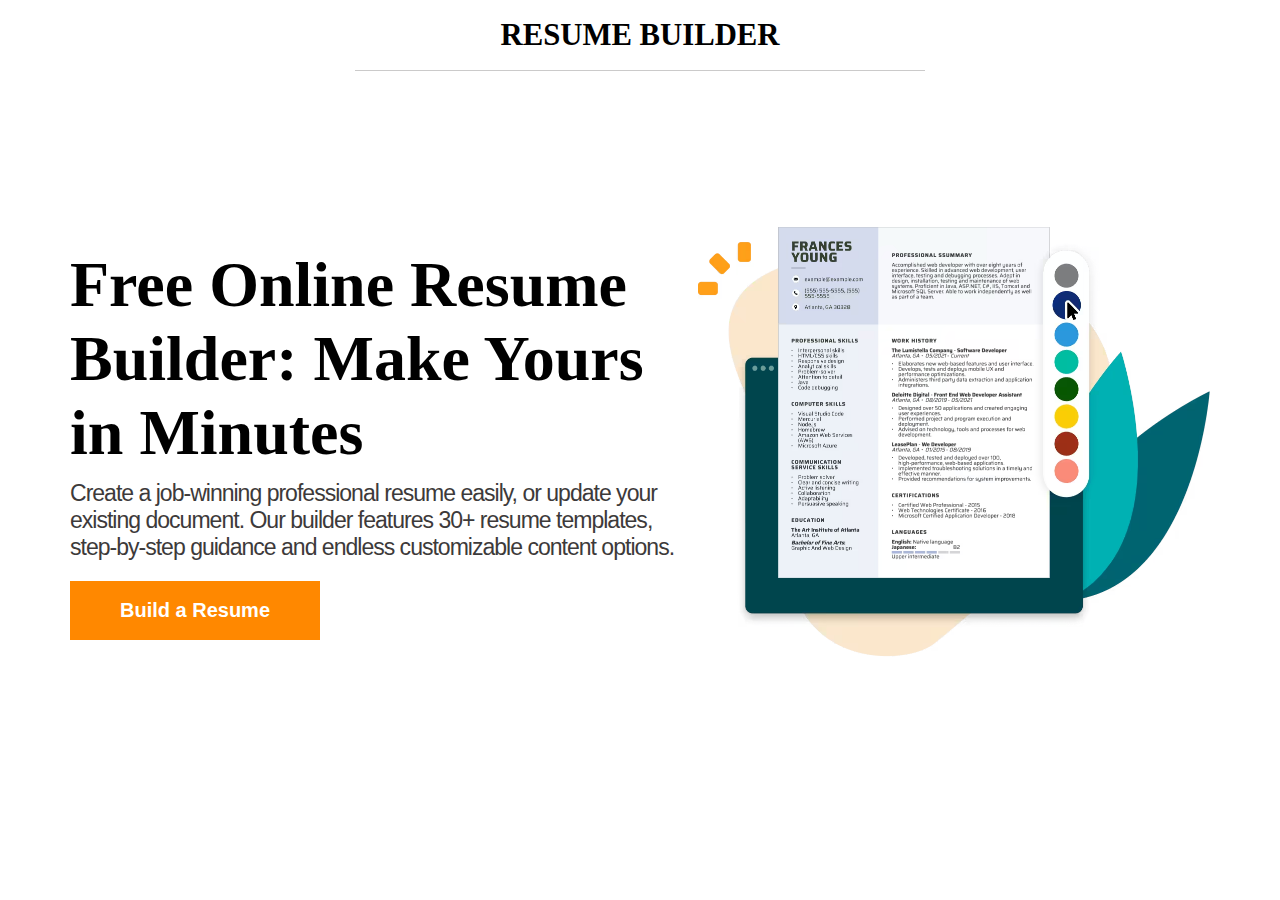
<file: index.html>
<!DOCTYPE html>
<html lang="en">

<head>
    <meta charset="UTF-8">
    <meta name="viewport" content="width=device-width, initial-scale=1.0">
    <title>Document</title>
    <link rel="stylesheet" href="style.css">
</head>

<body>

    <main>
        <div class="container">
            <!-- header  -->
            <header>
                <div class="logo">
                    <h2><a href="index.html">Resume Builder</a></h2>
                </div>
            </header>
            <div class="line">
                <div class="l"></div>
            </div>
            <!-- hero  -->
            <div class="hero">
                <div class="side1">
                    <h1>Free Online Resume Builder: Make Yours in Minutes</h1>
                    <p>Create a job-winning professional resume easily, or update your existing document. Our builder
                        features 30+ resume templates, step-by-step guidance and endless customizable content options.
                    </p>
                    <div class="btn">
                        <button><a href="resume-input.html">Build a Resume</a></button>
                    </div>
                </div>
                <div class="side2">
                    <img src="./images/free-online-resume.avif" alt="">
                </div>
            </div>
        </div>
    </main>




    <script src="main.js"></script>
</body>

</html>
</file>
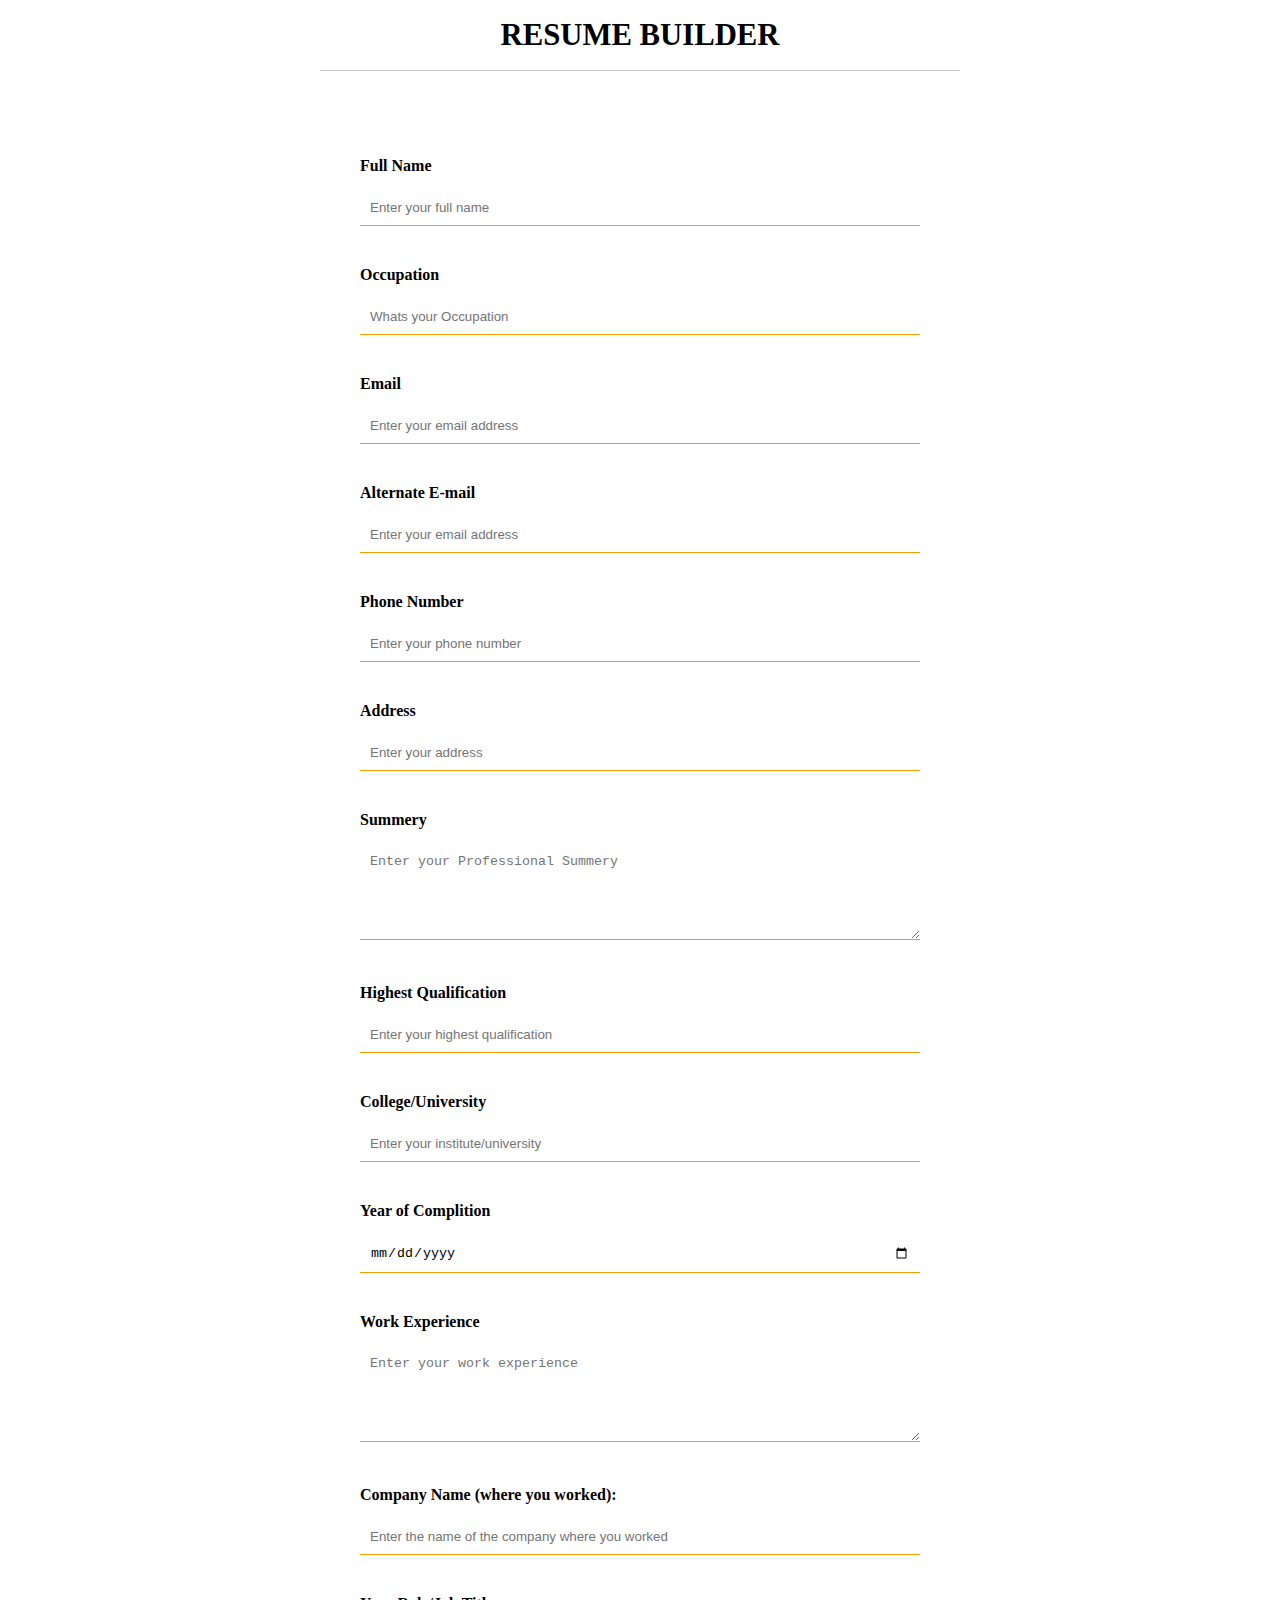
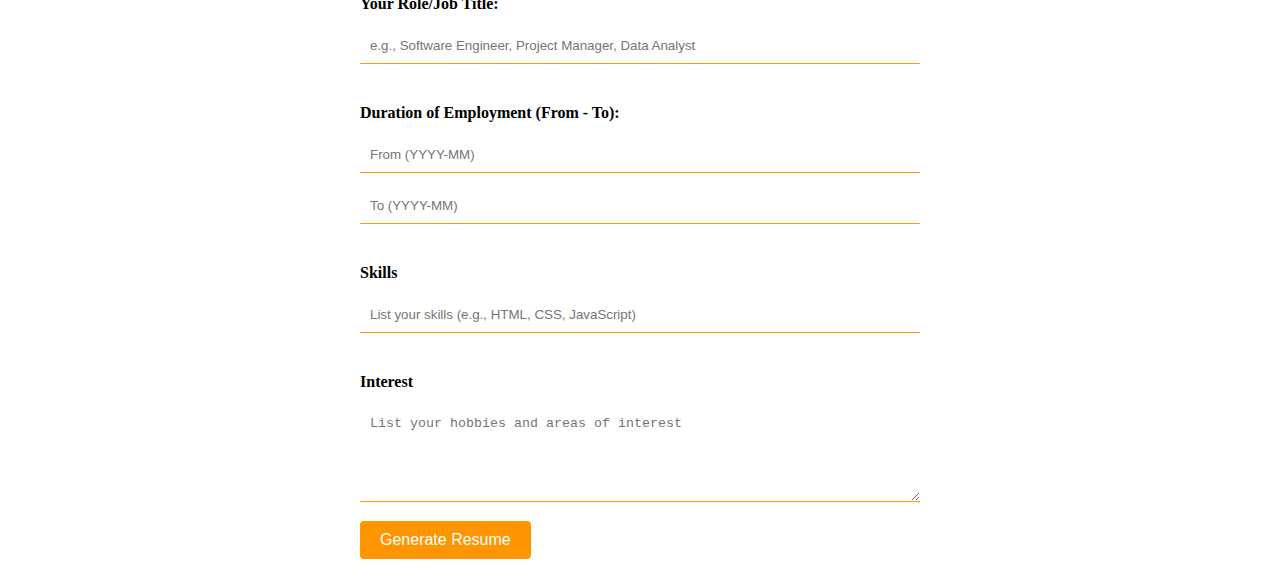
<file: resume-input.html>
<!DOCTYPE html>
<html lang="en">

<head>
    <meta charset="UTF-8">
    <meta name="viewport" content="width=device-width, initial-scale=1.0">
    <title>Resume Builder</title>
    <link rel="stylesheet" href="resume-input.css">
    <link rel="stylesheet" href="style.css">
    <link rel="preconnect" href="https://fonts.googleapis.com">
    <link rel="preconnect" href="https://fonts.gstatic.com" crossorigin>
    <link href="https://fonts.googleapis.com/css2?family=Lavishly+Yours&display=swap" rel="stylesheet">
</head>

<body>
    <main>
        <div id="container">

            <!-- header  -->

            <div class="head">
                <header>
                    <div class="logo">
                        <h2><a href="index.html">Resume Builder</a></h2>
                    </div>
                </header>
                <div class="line">
                    <div class="l"></div>
                </div>
            </div>

            <!-- form  -->

            <div id="resume-builder">
                <form id="inputfield" action="#" method="POST">
                    <!-- Personal Information -->
                    <label for="name">Full Name</label>
                    <input type="text" id="name" name="name" placeholder="Enter your full name" required>

                    <label for="occupation">Occupation</label>
                    <input type="text" id="occupation" name="name" placeholder="Whats your Occupation" required>

                    <label for="email">Email</label>
                    <input type="email" id="email" name="email" placeholder="Enter your email address" required>

                    <label for="email-2">Alternate E-mail</label>
                    <input type="email" id="email-2" name="email" placeholder="Enter your email address" required>

                    <label for="phone">Phone Number</label>
                    <input type="text" id="phone" name="phone" placeholder="Enter your phone number" required>

                    <label for="address">Address</label>
                    <input type="text" id="address" name="address" placeholder="Enter your address">

                    <label for="summery">Summery</label>
                    <textarea id="summery" name="experience" rows="5"
                        placeholder="Enter your Professional Summery"></textarea>

                    <!-- Education Information -->
                    <label for="education">Highest Qualification</label>
                    <input type="text" id="education" name="education" placeholder="Enter your highest qualification"
                        required>

                    <label for="institute">College/University</label>
                    <input type="text" id="institute" name="institute" placeholder="Enter your institute/university"
                        required>

                    <label for="edu-complete-year">Year of Complition</label>
                    <input type="date" id="edu-complete-year" name="edu-complete-year" required>

                    <!-- Work Experience -->
                    <label for="experience">Work Experience</label>
                    <textarea id="experience" name="experience" rows="5"
                        placeholder="Enter your work experience"></textarea>

                    <label for="company">Company Name (where you worked):</label>
                    <input type="text" id="company" name="company"
                        placeholder="Enter the name of the company where you worked" required>

                    <label for="role">Your Role/Job Title:</label>
                    <input type="text" id="role" name="role"
                        placeholder="e.g., Software Engineer, Project Manager, Data Analyst" required>

                    <label for="duration">Duration of Employment (From - To):</label>
                    <input type="text" id="from" name="from" placeholder="From (YYYY-MM)" required>
                    <input type="text" id="to" name="to" placeholder="To (YYYY-MM)" required>

                    <label for="skills">Skills</label>
                    <input type="text" id="skills" name="skills"
                        placeholder="List your skills (e.g., HTML, CSS, JavaScript)" required>

                    <label for="interest">Interest</label>
                    <textarea id="interest" name="interest" rows="5"
                        placeholder="List your hobbies and areas of interest"></textarea>

                    <input id="btn" type="submit" value="Generate Resume">
                </form>

            </div>
        </div>

        <div id="output"></div>
    </main>

    <script src="main.js"></script>
</body>

</html>
</file>
<file: style.css>
* {
    margin: 0;
    padding: 0;
    box-sizing: border-box;
  }
  
  .container{
      padding-left: 70px;
      padding-right: 70px;
  }
  
  /* header  */
  
  header{
      width: 100%;
      height: 70px;
      display: flex;
      justify-content: center;
      align-items: center;
  }
  header .logo{
      font-size: 1.6vw;
      font-family:Georgia, Times, 'Times New Roman', serif;
      color:rgb(6, 6, 5);
      text-transform: uppercase;    
  }
  
  header .logo h2 a {
      text-decoration: none;
      color: black;
  }
  
  .line{
      width: 100%;
      display: flex;
      justify-content: center;
  }
  .line .l{
      width: 50%;
      height: 0.5px;
      background: #cbcaca;
  } 
  
  /* hero  */
  
  .hero{
      width: 100%;
      min-height: 83vh;
      display: flex;
      justify-content: center;
      align-items: center;
  }
  .hero .side2 img{
      width: 40vw;
      
  }
  .hero .side1 h1 {
      font-size: 5vw;
  }
  .hero .side1 p{
      font-size: 1.8vw;
      font-family:'Trebuchet MS', 'Lucida Sans Unicode', 'Lucida Grande', 'Lucida Sans', Arial, sans-serif;
      margin-top: 10px;
      margin-bottom: 20px;
      color: rgb(61, 58, 58);
      letter-spacing: -1px;
  }
  .hero .side1 .btn button{
      width: 250px;
      padding: 18px;
      font-size: 20px;
      background-color: rgb(255, 136, 0);
      border: none;
      color: white;
      font-weight: bold;
      cursor: pointer;
  }
  .hero .side1 .btn button > a{
      text-decoration: none;
      color: white;
  }
  
  @media only screen and (max-width:950px) {
      header .logo h2{
          font-size: 4vw;
      }
      .hero{
          flex-direction: column;
          gap: 30px;
      }
      .hero .side1{
          text-align: center;
      }
      .hero .side1 h1{
          font-size: 7vw;
          margin-top: 30px;
          
      }
      .hero .side1 p{
          font-size: 2.6vw;
      }
      .hero .side2 img{
          width: 65vw;
      }
  }
  
  @media only screen and (max-width:750px) {
      header .logo h2{
          font-size: 20px;
      }
      .hero .side1{
          text-align:start;
      }
      .hero{
          justify-content: flex-start;
          align-items: flex-start;
      }
      .container{
          padding-left: 30px;
          padding-right: 30px;
      }
      .hero .side1 h1{
          font-size: 37px;
      }
      .hero .side1 p{
          font-size: 20px;
          line-height: 26px;
          margin-top: 40px;
          margin-bottom: 40px;
      }
      .hero .side1 .btn button{
          width: 100%;
      }
      .hero .side2 img {
          width: 90vw;
      }
  }
</file>
<file: resume-input.css>
body {
    font-family: Arial, sans-serif;
    
}

.head{
    margin-bottom: 41px;
}

form {
    max-width: 600px;
    margin: 0 auto;
    padding: 20px;
    background-color: #fff;
    font-family:Georgia, 'Times New Roman', Times, serif;
}

h2 {
    text-align: center;
}

label {
    display: block;
    margin: 25px 0 15px;
    font-weight: bold;
    color: rgb(0, 0, 0);
    
}

input[type="text"],
input[type="email"],
input[type="date"],
textarea,
select {
    width: 100%;
    padding: 10px;
    margin-bottom: 15px;
    border: 1px solid #fe9a04;
    box-sizing: border-box;
    border-top: none;
    border-right: none;
    border-left: none;
}

input[type="text"],
input[type="email"],
input[type="date"],
textarea,
select:focus{
    outline: none;
}

textarea {
    resize: vertical;
}

input[type="submit"] {
    background-color: #ff9500;
    color: white;
    padding: 10px 20px;
    border: none;
    border-radius: 4px;
    cursor: pointer;
    font-size: 16px;
}

input[type="submit"]:hover {
    background-color: #f49a1d;
}       

input:focus {
    outline: none;
    
}


@media only screen and (max-width:450px){
    form{
        padding: 20px;
    }
}









/* Resume   */




.resume-cont{
    width: 100%;
    min-height: 100vh;
    padding: 10px;
    font-size: 1vw;
    /* line-height: 20px; */

}

.resume-cont  h2 {
    text-align: left;
    margin-top: 20px;
    margin-bottom: 20px;
    font-family:'Segoe UI', Tahoma, Geneva, Verdana, sans-serif;
    font-weight: 400;
    text-transform: uppercase;
    font-size: 1.7vw;
}



.resume-cont .center {
    width: 50%;
    min-height: 100vh;
    margin:0 auto;
    border: 5px solid #fe9a04;
}


.center .main  {
    min-width: 100%;
    height: 30%;
    background-image: linear-gradient(to right, #f83600 0%, #f9d423 100%);
    display: flex;
    justify-content: center;
    align-items: center;
    color: #fff;
    padding: 10px;
}


.center .main .name{
    font-size: 2.4vw;
    text-align: center;
    text-transform: uppercase;
    font-family:'Lucida Sans', 'Lucida Sans Regular', 'Lucida Grande', 'Lucida Sans Unicode', Geneva, Verdana, sans-serif;
    font-weight: lighter;
}



.center .main .occupation{
    font-size: 3vw;
    text-align: center;
    font-family: "Lavishly Yours";
    text-transform: capitalize;
}

.center .resume-main{
    display: flex;
    /* justify-content: center; */
    /* padding: 40px; */
}

.center .resume-main .side1{
    width: 70%;
    margin: 20px;
}

.center .resume-main .side2{
    width: 30% ;
    margin: 20px;
}




.center .side1 .summery p{

    color: rgb(56, 56, 56);
    line-height: 20px;

}

.center .side1 .experience{
    display: flex;
    flex-direction: column;
    gap: 5px;
}

.center .side1 .experience .duration, .jobrole , .company{
    color: rgb(122, 121, 121);
    font-family:'Franklin Gothic Medium', 'Arial Narrow', Arial, sans-serif;
}

.center .side1 .experience .exp-info {
    margin-top: 20px;
    color: rgb(56, 56, 56);
    line-height: 18px;

}
.center .side2 .education .higher-education, .institute , .complition{
    color: rgb(122, 121, 121);
    font-family:'Franklin Gothic Medium', 'Arial Narrow', Arial, sans-serif;
    text-transform: capitalize;
    line-height: 18px;
}
.center .side1 .interest p {
    color: rgb(56, 56, 56);
    line-height: 18px;
}
.center .side2 .contact .phone , .email, .alternate-email{
    color: rgb(122, 121, 121);
    font-family:'Franklin Gothic Medium', 'Arial Narrow', Arial, sans-serif;
    word-wrap: break-word;
    word-break: break-all;
}

.center .side2 .contact .address{
    color: rgb(56, 56, 56);
    margin-top: 10px;
    text-transform: capitalize;
}

.center .side2 .contact .contact-info{
    display: flex;
    flex-direction: column;
    gap: 2px;
    flex-wrap: wrap;
}


main .button {
    width: 50%;
    margin: 0 auto;
    margin-top: 10px;
    text-align: right;
    display: flex;
    flex-direction: column;
    gap: 10px;
}


main .button button{
    padding: 10px;
    width: 100%; 
    font-size: 15px;
    border: 2px solid #f49a1d;
    /* border: none; */
    color: rgb(0, 0, 0);
    font-weight: bold;
    cursor: pointer;
    background: white;
}





@media only screen and (max-width:700px) {
    .resume-cont .center {
        min-width: 70%;
    }
    .center .side1 .interest p {
        line-height: 9px;
    }
    .center .side1 .experience .exp-info {
        line-height: 9px;
    }
    .center .side1 .summery p{
        line-height: 9px;
    }
    .resume-cont{
        font-size: 8px;
    }
    .resume-cont .resume-main{
        padding: 5px;
    }

    .center .resume-main .side1{
        margin: 10px;
    }
    
    .center .resume-main .side2{
        margin: 10px;
    }
    .center .side2 .education .higher-education, .institute , .complition{
        line-height: 9px;
    }
    
    
}

@media only screen and (max-width : 500px) {

    .resume-cont .center{
        width: 90%;
        /* font-size: 2vw; */
    }
    
    main .button {
        width: 90%;
    }
}



@media print {
    #container {
        display: none;
    }

    .resume-cont {
        display: block;
        page-break-before:avoid; 
    }

    .resume-cont  .button button {
        display: none;
    }
}
</file>
